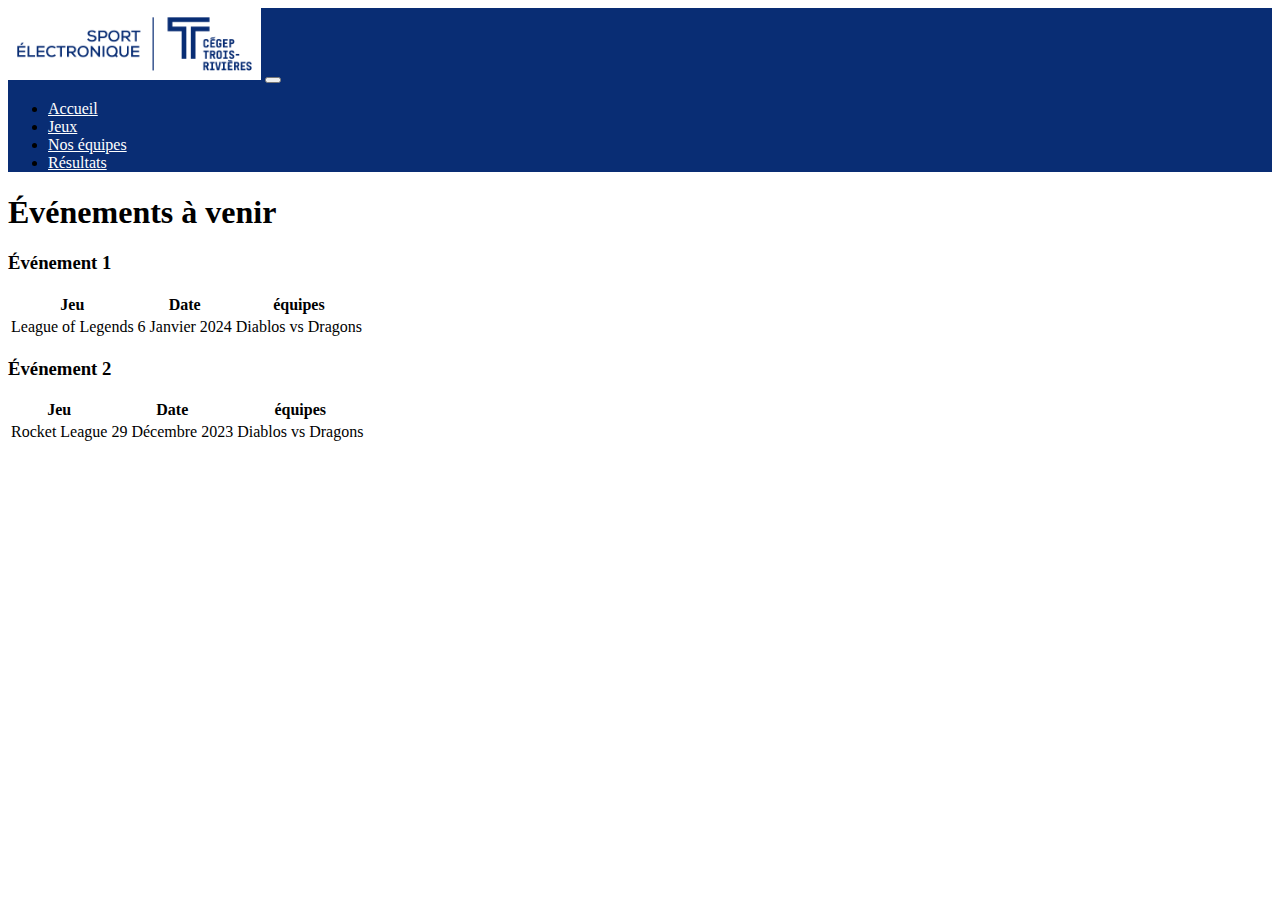
<file: html/events.html>
<!DOCTYPE html>
<html lang="en">
<head>
    <meta charset="UTF-8">
    <meta name="viewport" content="width=device-width, initial-scale=1.0">
    <link rel="stylesheet" href="https://cdn.jsdelivr.net/npm/bootstrap@5.3.2/dist/css/bootstrap.min.css" integrity="sha384-T3c6CoIi6uLrA9TneNEoa7RxnatzjcDSCmG1MXxSR1GAsXEV/Dwwykc2MPK8M2HN" crossorigin="anonymous">
    <link rel="stylesheet" href="https://cdnjs.cloudflare.com/ajax/libs/font-awesome/4.7.0/css/font-awesome.min.css">
    <link rel="stylesheet" href="../css/style.css">
    <link rel="icon" type="image/png" href="../img/icon.png">
        
    <title>ESports</title>

    <script src="https://code.jquery.com/jquery-3.2.1.slim.min.js" integrity="sha384-KJ3o2DKtIkvYIK3UENzmM7KCkRr/rE9/Qpg6aAZGJwFDMVNA/GpGFF93hXpG5KkN" crossorigin="anonymous"></script>
    <script src="https://cdn.jsdelivr.net/npm/@popperjs/core@2.10.2/dist/umd/popper.min.js" integrity="sha384-UO2eT0CpHqdSJQ6hJty5KVphtPhzWj9WO1clHTMGa3JDZwrnQq4sF86dIHNDz0W1" crossorigin="anonymous"></script>
    <script src="https://maxcdn.bootstrapcdn.com/bootstrap/4.0.0/js/bootstrap.min.js" integrity="sha384-JZR6Spejh4U02d8jOt6vLEHfe/JQGiRRSQQxSfFWpi1MquVdAyjUar5+76PVCmYl" crossorigin="anonymous"></script>

    <script src="https://code.jquery.com/jquery-3.3.1.slim.min.js" integrity="sha384-q8i/X+965DzO0rT7abK41JStQIAqVgRVzpbzo5smXKp4YfRvH+8abtTE1Pi6jizo" crossorigin="anonymous"></script>
    <script src="https://cdn.jsdelivr.net/npm/popper.js@1.14.7/dist/umd/popper.min.js" integrity="sha384-UO2eT0CpHqdSJQ6hJty5KVphtPhzWj9WO1clHTMGa3JDZwrnQq4sF86dIHNDz0W1" crossorigin="anonymous"></script>
    <script src="https://cdn.jsdelivr.net/npm/bootstrap@5.3.2/dist/js/bootstrap.bundle.min.js" integrity="sha384-C6RzsynM9kWDrMNeT87bh95OGNyZPhcTNXj1NW7RuBCsyN/o0jlpcV8Qyq46cDfL" crossorigin="anonymous"></script>
</head>

<body>

    <div class="navsettings">
        <nav class="navbar">
            <div class="container-fluid">
                <img src="../img/Signature_SportElectro-LogoCTR_rvb.jpg" alt="Logo" width="20%" height="20%"> 
                
                <!-- le dropdown-->
                <button class="navbar-toggler" type="button" data-toggle="collapse" data-target="#navbarNav" aria-controls="navbarNav" aria-expanded="false">
                    <span class="navbar-toggler-icon"></span>
                </button>

                <div class="collapse navbar-collapse justify-content-end" id="navbarNav">
                    <ul class="navbar-nav">
                        
                        <li class="nav-item">
                            <a class="nav-link" href="page1.html">Accueil</a>
                        </li>
                        <li class="nav-item">
                            <a class="nav-link" href="jeux.html">Jeux</a>
                        </li>
                        <li class="nav-item">
                            <a class="nav-link" href="teams.html">Nos équipes</a>
                        </li>
                        <li class="nav-item">
                            <a class="nav-link" href="results.html">Résultats</a>
                        </li>
                    </ul>
                </div>
            </div>
        </nav>
    </div>

    <div class="container mt-4">
        <div class="text-center">
            <h1>Événements à venir</h1>
        </div>
        <div>
            <div class="row justify-content-center">
                <div class="col-md-6">
                    <h3 class="text-center">Événement 1</h3>
                    <table class="table">
                        <thead>
                            <tr>
                                <th scope="col">Jeu</th>
                                <th scope="col">Date</th>
                                <th scope="col">équipes</th>
                            </tr>
                        </thead>
                        <tbody>
                            <tr>
                                <td>League of Legends</td>
                                <td>6 Janvier 2024</td>
                                <td>Diablos vs Dragons</td>
                            </tr>
                        </tbody>
                    </table>
                </div>
            </div>
            
            <div class="row justify-content-center">
                <div class="col-md-6">
                    <h3 class="text-center">Événement 2</h3>
                    <table class="table">
                        <thead>
                            <tr>
                                <th scope="col">Jeu</th>
                                <th scope="col">Date</th>
                                <th scope="col">équipes</th>
                            </tr>
                        </thead>
                        <tbody>
                            <tr>
                                <td>Rocket League</td>
                                <td>29 Décembre 2023</td>
                                <td>Diablos vs Dragons</td>
                            </tr>
                        </tbody>
                    </table>
                </div>
            </div>
        </div>
    </div>

    

</body>
</file>
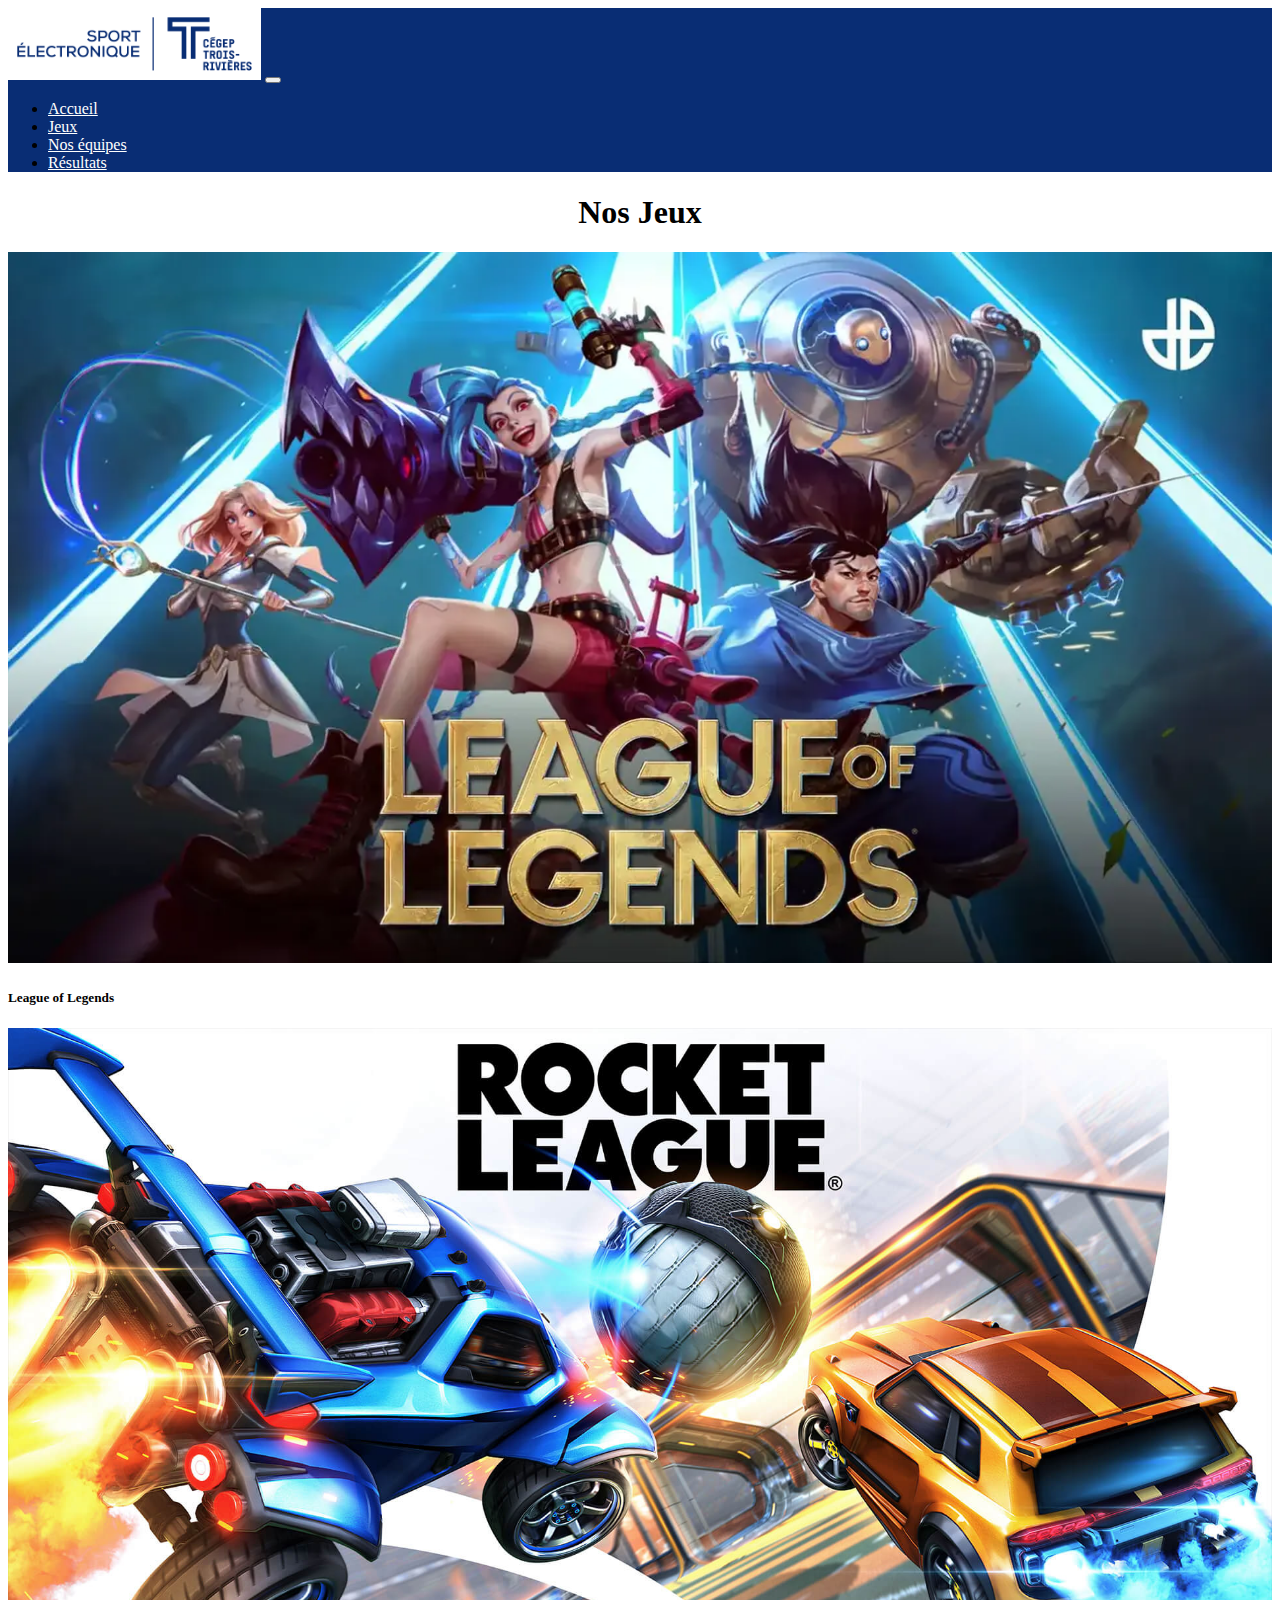
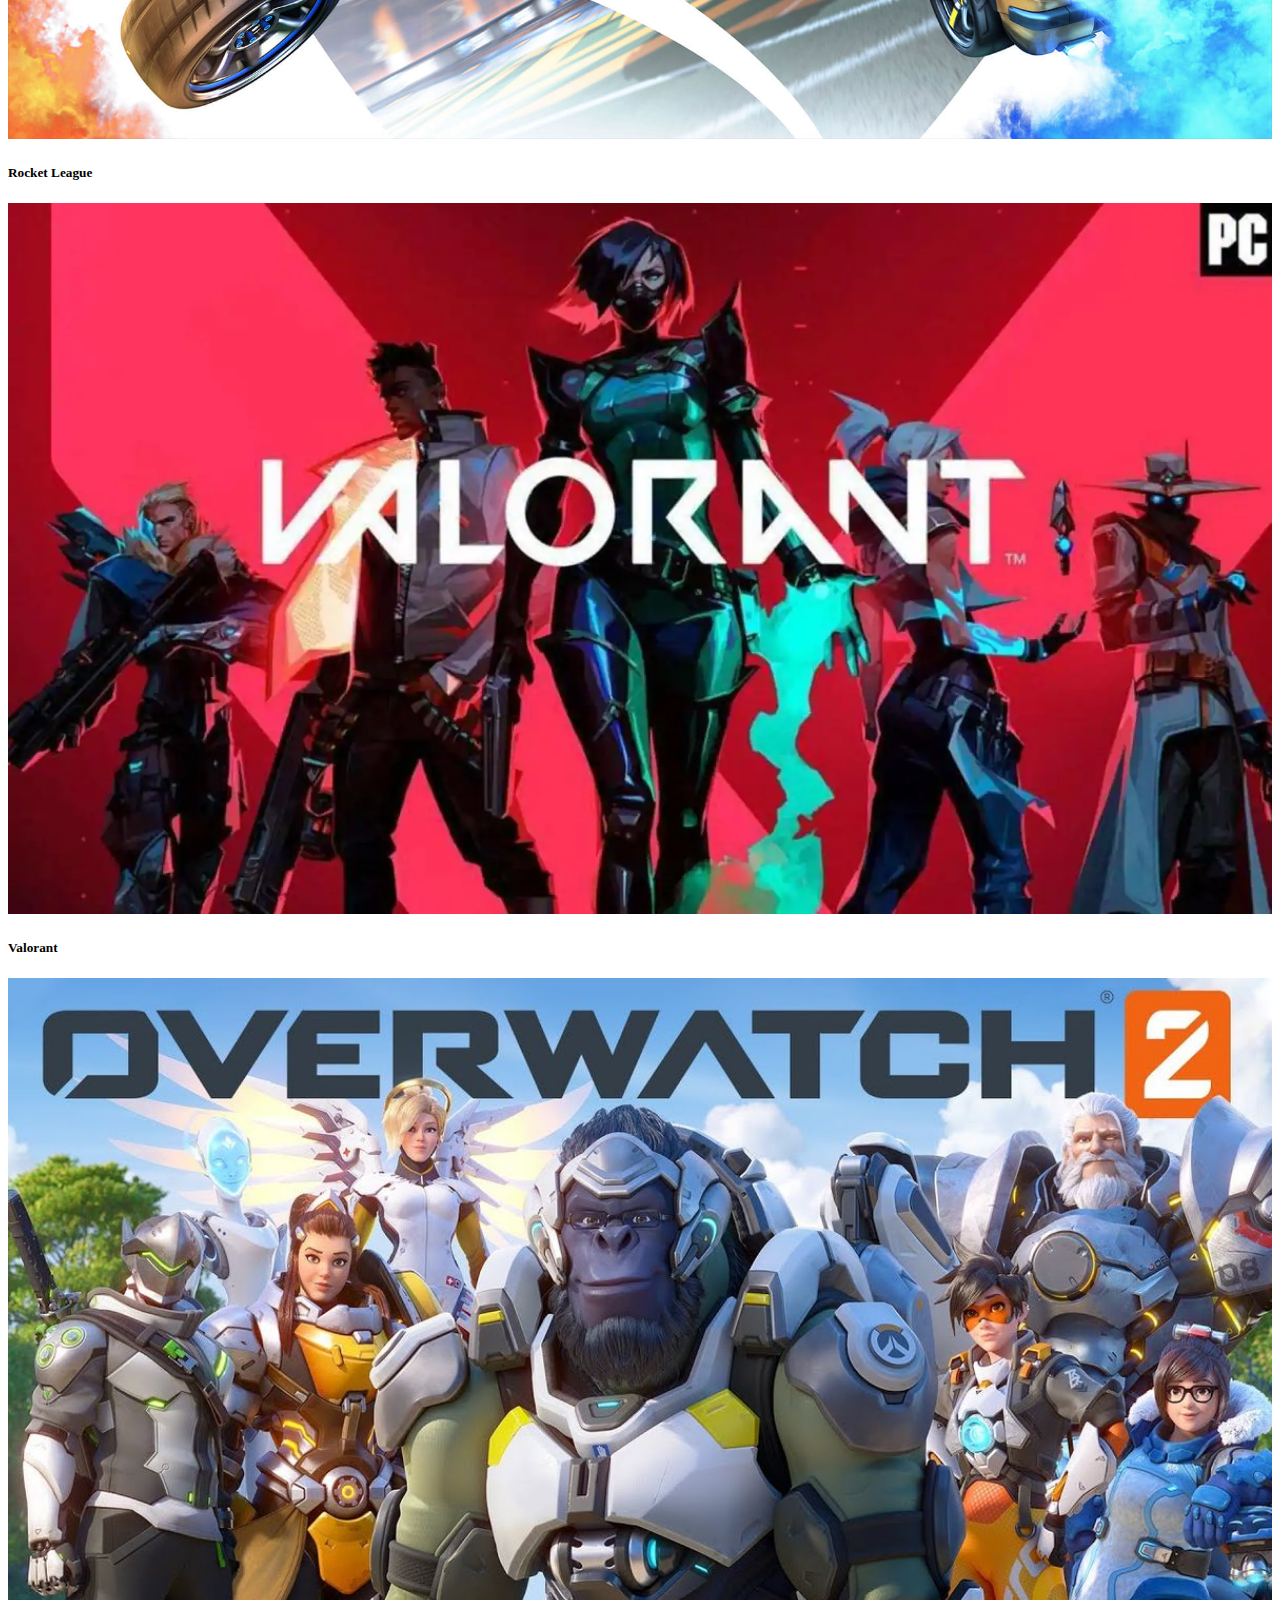
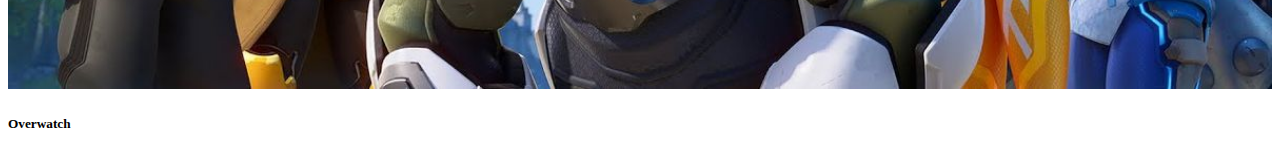
<file: html/jeux.html>
<!DOCTYPE html>
<html lang="en">
<head>
    <meta charset="UTF-8">
    <meta name="viewport" content="width=device-width, initial-scale=1.0">
    <link rel="stylesheet" href="https://cdn.jsdelivr.net/npm/bootstrap@5.3.2/dist/css/bootstrap.min.css" integrity="sha384-T3c6CoIi6uLrA9TneNEoa7RxnatzjcDSCmG1MXxSR1GAsXEV/Dwwykc2MPK8M2HN" crossorigin="anonymous">
    <link rel="stylesheet" href="https://cdnjs.cloudflare.com/ajax/libs/font-awesome/4.7.0/css/font-awesome.min.css">
    <link rel="stylesheet" href="../css/style.css">
    <link rel="icon" type="image/png" href="../img/icon.png">
        
    <title>ESports</title>

    <script src="https://code.jquery.com/jquery-3.2.1.slim.min.js" integrity="sha384-KJ3o2DKtIkvYIK3UENzmM7KCkRr/rE9/Qpg6aAZGJwFDMVNA/GpGFF93hXpG5KkN" crossorigin="anonymous"></script>
    <script src="https://cdn.jsdelivr.net/npm/@popperjs/core@2.10.2/dist/umd/popper.min.js" integrity="sha384-UO2eT0CpHqdSJQ6hJty5KVphtPhzWj9WO1clHTMGa3JDZwrnQq4sF86dIHNDz0W1" crossorigin="anonymous"></script>
    <script src="https://maxcdn.bootstrapcdn.com/bootstrap/4.0.0/js/bootstrap.min.js" integrity="sha384-JZR6Spejh4U02d8jOt6vLEHfe/JQGiRRSQQxSfFWpi1MquVdAyjUar5+76PVCmYl" crossorigin="anonymous"></script>

    <script src="https://code.jquery.com/jquery-3.3.1.slim.min.js" integrity="sha384-q8i/X+965DzO0rT7abK41JStQIAqVgRVzpbzo5smXKp4YfRvH+8abtTE1Pi6jizo" crossorigin="anonymous"></script>
    <script src="https://cdn.jsdelivr.net/npm/popper.js@1.14.7/dist/umd/popper.min.js" integrity="sha384-UO2eT0CpHqdSJQ6hJty5KVphtPhzWj9WO1clHTMGa3JDZwrnQq4sF86dIHNDz0W1" crossorigin="anonymous"></script>
    <script src="https://cdn.jsdelivr.net/npm/bootstrap@5.3.2/dist/js/bootstrap.bundle.min.js" integrity="sha384-C6RzsynM9kWDrMNeT87bh95OGNyZPhcTNXj1NW7RuBCsyN/o0jlpcV8Qyq46cDfL" crossorigin="anonymous"></script>
</head>

<body class="flex-column">
    
    <div class="navsettings">
        <nav class="navbar">
            <div class="container-fluid">
                <img src="../img/Signature_SportElectro-LogoCTR_rvb.jpg" alt="Logo" width="20%" height="20%"> 
                
                <!-- le dropdown-->
                <button class="navbar-toggler" type="button" data-toggle="collapse" data-target="#navbarNav" aria-controls="navbarNav" aria-expanded="false">
                    <span class="navbar-toggler-icon"></span>
                </button>

                <div class="collapse navbar-collapse justify-content-end" id="navbarNav">
                    <ul class="navbar-nav">
                        
                        <li class="nav-item">
                            <a class="nav-link" href="page1.html">Accueil</a>
                        </li>
                        <li class="nav-item">
                            <a class="nav-link" href="jeux.html">Jeux</a>
                        </li>
                        <li class="nav-item">
                            <a class="nav-link" href="teams.html">Nos équipes</a>
                        </li>
                        <li class="nav-item">
                            <a class="nav-link" href="results.html">Résultats</a>
                        </li>
                    </ul>
                </div>
            </div>
        </nav>
    </div>
    <div class="container">
        <div style="text-align: center; color: black;">
            <header>
                <h1>Nos Jeux</h1>
            </header>
        </div>
    </div>
    <div class="container">
        <div class="row">
            <div class="col-md-6">
                <div class="card mb-4">
                    <img src="../img/league.webp" class="card-img-top" style="width: 100%; height: auto;">
                <div class="card-body text-center">
                    <h5 class="card-title">League of Legends</h5>
                </div>
                </div>
            </div>
    
            <div class="col-md-6">
                <div class="card mb-4">
                    <img src="../img/rl.jpg" class="card-img-top" style="width: 100%; height: auto;">
                <div class="card-body text-center">
                    <h5 class="card-title">Rocket League</h5>
                </div>
                </div>
            </div>
        </div>
    
        <div class="row">
            <div class="col-md-6">
                <div class="card mb-4">
                    <img src="../img/val.webp" class="card-img-top" style="width: 100%; height: auto;">
                <div class="card-body text-center">
                    <h5 class="card-title">Valorant</h5>
                </div>
                </div>
            </div>
    
            <div class="col-md-6">
                <div class="card mb-4">
                    <img src="../img/ow.jpg" class="card-img-top" style="width: 100%; height: auto;">
                <div class="card-body text-center">
                    <h5 class="card-title">Overwatch</h5>
                </div>
                </div>
            </div>
        </div>
    </div>
</body>
</html>
</file>
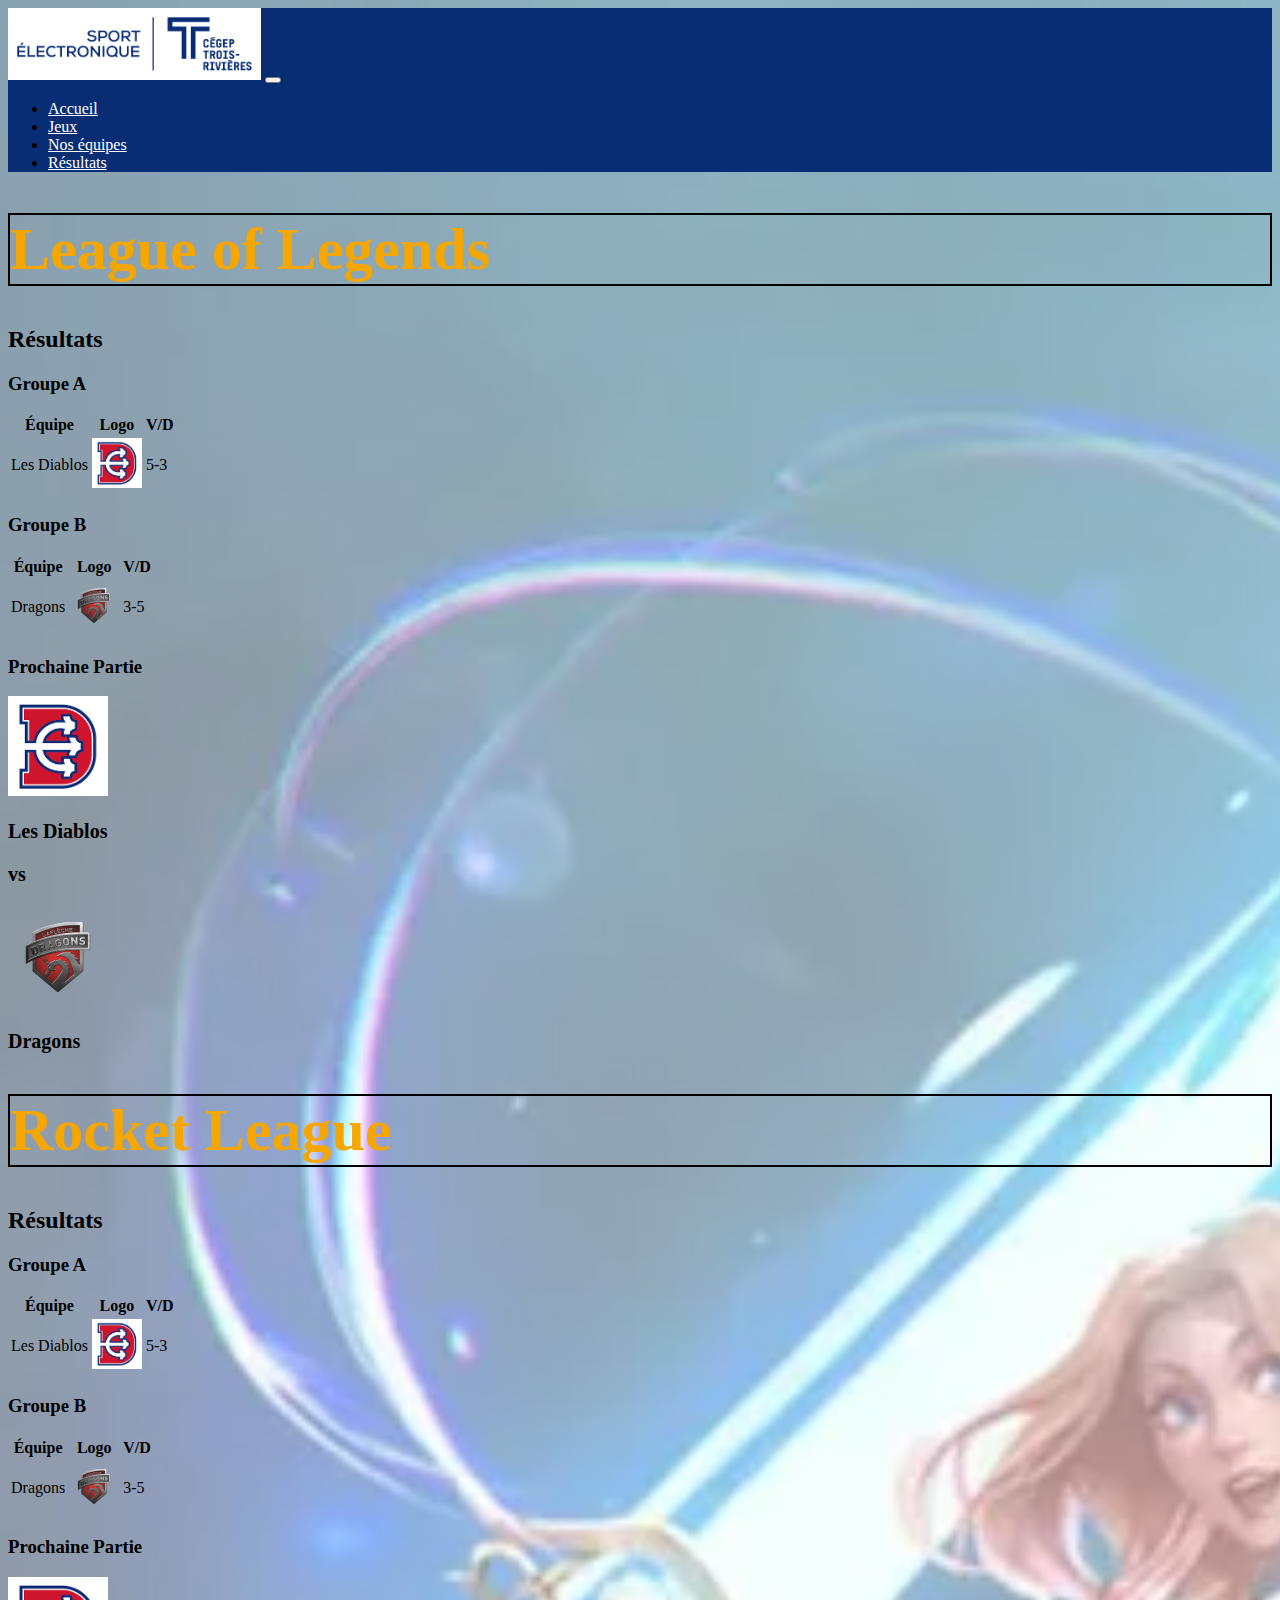
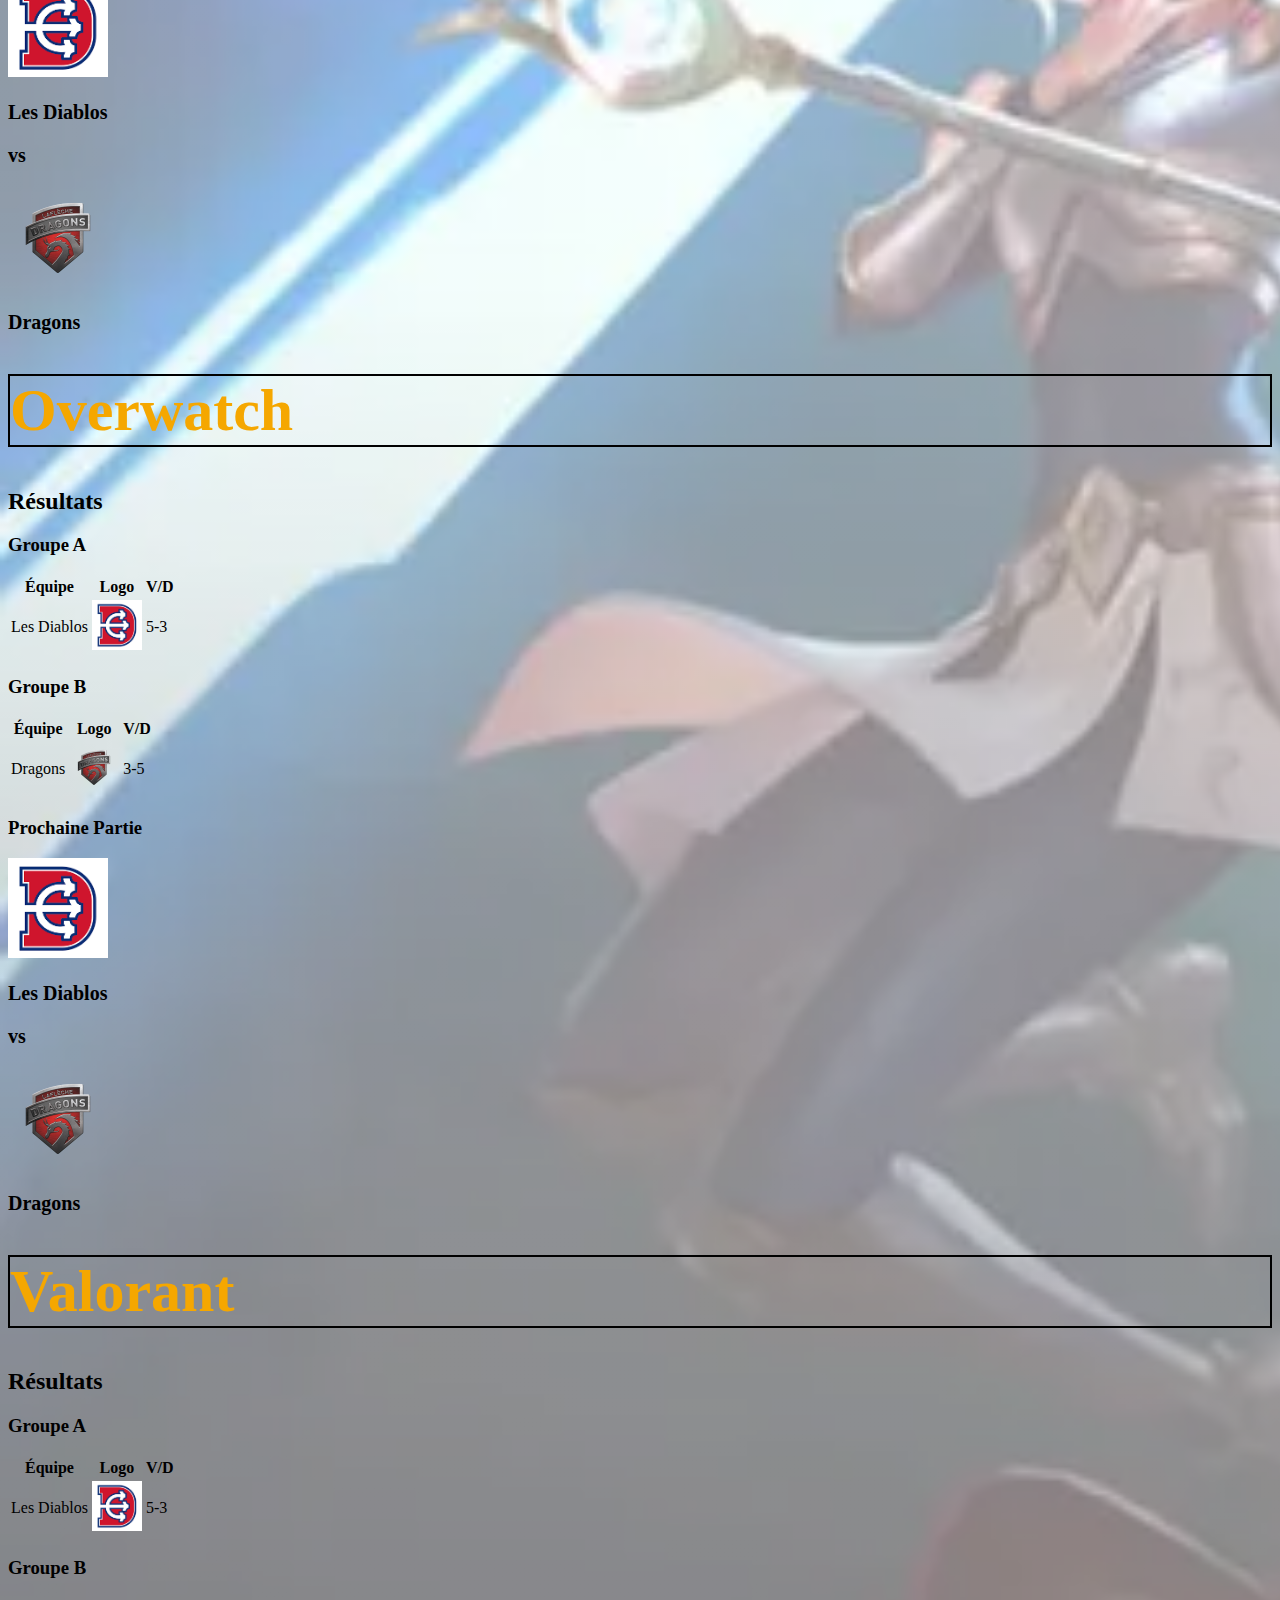
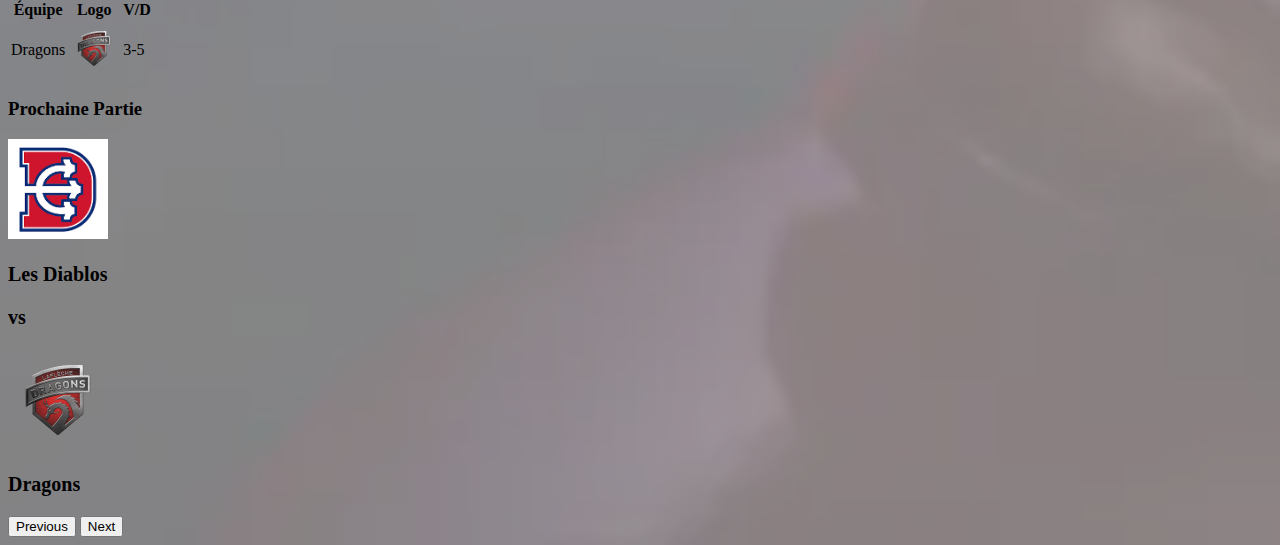
<file: html/results.html>
<!DOCTYPE html>
<html lang="en">
<head>
    <meta charset="UTF-8">
    <meta name="viewport" content="width=device-width, initial-scale=1.0">
    <link rel="stylesheet" href="https://cdn.jsdelivr.net/npm/bootstrap@5.3.2/dist/css/bootstrap.min.css" integrity="sha384-T3c6CoIi6uLrA9TneNEoa7RxnatzjcDSCmG1MXxSR1GAsXEV/Dwwykc2MPK8M2HN" crossorigin="anonymous">
    <link rel="stylesheet" href="https://cdnjs.cloudflare.com/ajax/libs/font-awesome/4.7.0/css/font-awesome.min.css">
    <link rel="stylesheet" href="../css/style.css">
    <link rel="icon" type="image/png" href="../img/icon.png">
        
    <title>ESports</title>

    <script src="https://code.jquery.com/jquery-3.2.1.slim.min.js" integrity="sha384-KJ3o2DKtIkvYIK3UENzmM7KCkRr/rE9/Qpg6aAZGJwFDMVNA/GpGFF93hXpG5KkN" crossorigin="anonymous"></script>
    <script src="https://cdn.jsdelivr.net/npm/@popperjs/core@2.10.2/dist/umd/popper.min.js" integrity="sha384-UO2eT0CpHqdSJQ6hJty5KVphtPhzWj9WO1clHTMGa3JDZwrnQq4sF86dIHNDz0W1" crossorigin="anonymous"></script>
    <script src="https://maxcdn.bootstrapcdn.com/bootstrap/4.0.0/js/bootstrap.min.js" integrity="sha384-JZR6Spejh4U02d8jOt6vLEHfe/JQGiRRSQQxSfFWpi1MquVdAyjUar5+76PVCmYl" crossorigin="anonymous"></script>

    <script src="https://code.jquery.com/jquery-3.3.1.slim.min.js" integrity="sha384-q8i/X+965DzO0rT7abK41JStQIAqVgRVzpbzo5smXKp4YfRvH+8abtTE1Pi6jizo" crossorigin="anonymous"></script>
    <script src="https://cdn.jsdelivr.net/npm/popper.js@1.14.7/dist/umd/popper.min.js" integrity="sha384-UO2eT0CpHqdSJQ6hJty5KVphtPhzWj9WO1clHTMGa3JDZwrnQq4sF86dIHNDz0W1" crossorigin="anonymous"></script>
    <script src="https://cdn.jsdelivr.net/npm/bootstrap@5.3.2/dist/js/bootstrap.bundle.min.js" integrity="sha384-C6RzsynM9kWDrMNeT87bh95OGNyZPhcTNXj1NW7RuBCsyN/o0jlpcV8Qyq46cDfL" crossorigin="anonymous"></script>
    
</head>
<body class="bodyresults">
    <div class="navsettings">
        <nav class="navbar">
            <div class="container-fluid">
                <img src="../img/Signature_SportElectro-LogoCTR_rvb.jpg" alt="Logo" width="20%" height="20%"> 
                
                <!-- le dropdown-->
                <button class="navbar-toggler" type="button" data-toggle="collapse" data-target="#navbarNav" aria-controls="navbarNav" aria-expanded="false">
                    <span class="navbar-toggler-icon"></span>
                </button>

                <div class="collapse navbar-collapse justify-content-end" id="navbarNav">
                    <ul class="navbar-nav">
                        
                        <li class="nav-item">
                            <a class="nav-link" href="page1.html">Accueil</a>
                        </li>
                        <li class="nav-item">
                            <a class="nav-link" href="jeux.html">Jeux</a>
                        </li>
                        <li class="nav-item">
                            <a class="nav-link" href="teams.html">Nos équipes</a>
                        </li>
                        <li class="nav-item">
                            <a class="nav-link" href="results.html">Résultats</a>
                        </li>
                    </ul>
                </div>
            </div>
        </nav>
    </div>

    <!-- Carousel -->
    <div id="myCarousel" class="carousel slide" data-bs-ride="carousel" data-bs-interval="6000">
        <div class="carousel-inner">

            <div class="carousel-item active">
                <!-- contenue premiere slide -->
                <div class="container mt-4">
                    <div class="container mt-4">
                        <div class="text-center">
                            <h1 class="gametitle">League of Legends</h1>
                        </div>
                        <h2 class="text-center">Résultats</h2>
                    
                        <div class="row">
                            <div class="col-md-6">
                                <h3 class="text-center">Groupe A</h3>
                                <table class="table">
                                    <thead>
                                        <tr>
                                            <th scope="col">Équipe</th>
                                            <th scope="col">Logo</th>
                                            <th scope="col">V/D</th>
                                        </tr>
                                    </thead>
                                    <tbody>
                                        
                                        <tr>
                                            <td>Les Diablos</td>
                                            <td><img src="../img/team1.png" alt="Logo de l'équipe 1" class="img-fluid" style="max-width: 50px; max-height: 50px;"></td>
                                            <td>5-3</td>
                                        </tr>
                                        
                                    </tbody>
                                </table>
                            </div>
                    
                            <div class="col-md-6">
                                <h3 class="text-center">Groupe B</h3>
                                <table class="table">
                                    <thead>
                                        <tr>
                                            <th scope="col">Équipe</th>
                                            <th scope="col">Logo</th>
                                            <th scope="col">V/D</th>
                                        </tr>
                                    </thead>
                                    <tbody>
                                        
                                        <tr>
                                            <td>Dragons</td>
                                            <td><img src="../img/team2.jpg" alt="Logo de l'équipe 2" class="img-fluid" style="max-width: 50px; max-height: 50px;"></td>
                                            <td>3-5</td>
                                        </tr>
                                        
                                    </tbody>
                                </table>
                            </div>
                        </div>
                    
                        <h3 class="text-center mt-4">Prochaine Partie</h3>
                        <div class="row align-items-center">
                            <div class="col-5 text-center">
                                <img src="../img/team1.png" alt="Logo de l'équipe 1" class="img-fluid" style="max-width: 100px; max-height: 100px;">
                                <p class="my-2">Les Diablos</p>
                            </div>
                            <div class="col-2 text-center">
                                <p class="my-2">vs</p>
                            </div>
                            <div class="col-5 text-center">
                                <img src="../img/team2.jpg" alt="Logo de l'équipe 2" class="img-fluid" style="max-width: 100px; max-height: 100px;">
                                <p class="my-2">Dragons</p>
                            </div>
                        </div>
                    </div>
                </div>
            </div>

            <div class="carousel-item">
                <!-- contenue slide 2 -->
                <div class="container mt-4">
                    <div class="container mt-4">
                        <div class="text-center">
                            <h1 class="gametitle">Rocket League</h1>
                        </div>
                        <h2 class="text-center">Résultats</h2>
                    
                        <div class="row">
                            <div class="col-md-6">
                                <h3 class="text-center">Groupe A</h3>
                                <table class="table">
                                    <thead>
                                        <tr>
                                            <th scope="col">Équipe</th>
                                            <th scope="col">Logo</th>
                                            <th scope="col">V/D</th>
                                        </tr>
                                    </thead>
                                    <tbody>

                                        <tr>
                                            <td>Les Diablos</td>
                                            <td><img src="../img/team1.png" alt="Logo de l'équipe 1" class="img-fluid" style="max-width: 50px; max-height: 50px;"></td>
                                            <td>5-3</td>
                                        </tr>
                                        
                                    </tbody>
                                </table>
                            </div>
                    
                            <div class="col-md-6">
                                <h3 class="text-center">Groupe B</h3>
                                <table class="table">
                                    <thead>
                                        <tr>
                                            <th scope="col">Équipe</th>
                                            <th scope="col">Logo</th>
                                            <th scope="col">V/D</th>
                                        </tr>
                                    </thead>
                                    <tbody>
                                        
                                        <tr>
                                            <td>Dragons</td>
                                            <td><img src="../img/team2.jpg" alt="Logo de l'équipe 2" class="img-fluid" style="max-width: 50px; max-height: 50px;"></td>
                                            <td>3-5</td>
                                        </tr>
                                        
                                    </tbody>
                                </table>
                            </div>
                        </div>
                    
                        <h3 class="text-center mt-4">Prochaine Partie</h3>
                        <div class="row align-items-center">
                            <div class="col-5 text-center">
                                <img src="../img/team1.png" alt="Logo de l'équipe 1" class="img-fluid" style="max-width: 100px; max-height: 100px;">
                                <p class="my-2">Les Diablos</p>
                            </div>
                            <div class="col-2 text-center">
                                <p class="my-2">vs</p>
                            </div>
                            <div class="col-5 text-center">
                                <img src="../img/team2.jpg" alt="Logo de l'équipe 2" class="img-fluid" style="max-width: 100px; max-height: 100px;">
                                <p class="my-2">Dragons</p>
                            </div>
                        </div>
                    </div>
                </div>
            </div>

            

            <div class="carousel-item">
                <!-- contenue slide 3 -->
                <div class="container mt-4">
                    <div class="container mt-4">
                        <div class="text-center">
                            <h1 class="gametitle">Overwatch</h1>
                        </div>
                        <h2 class="text-center">Résultats</h2>
                    
                        <div class="row">
                            <div class="col-md-6">
                                <h3 class="text-center">Groupe A</h3>
                                <table class="table">
                                    <thead>
                                        <tr>
                                            <th scope="col">Équipe</th>
                                            <th scope="col">Logo</th>
                                            <th scope="col">V/D</th>
                                        </tr>
                                    </thead>
                                    <tbody>

                                        <tr>
                                            <td>Les Diablos</td>
                                            <td><img src="../img/team1.png" alt="Logo de l'équipe 1" class="img-fluid" style="max-width: 50px; max-height: 50px;"></td>
                                            <td>5-3</td>
                                        </tr>
                                        
                                    </tbody>
                                </table>
                            </div>
                    
                            <div class="col-md-6">
                                <h3 class="text-center">Groupe B</h3>
                                <table class="table">
                                    <thead>
                                        <tr>
                                            <th scope="col">Équipe</th>
                                            <th scope="col">Logo</th>
                                            <th scope="col">V/D</th>
                                        </tr>
                                    </thead>
                                    <tbody>
                                        
                                        <tr>
                                            <td>Dragons</td>
                                            <td><img src="../img/team2.jpg" alt="Logo de l'équipe 2" class="img-fluid" style="max-width: 50px; max-height: 50px;"></td>
                                            <td>3-5</td>
                                        </tr>
                                        
                                    </tbody>
                                </table>
                            </div>
                        </div>
                    
                        <h3 class="text-center mt-4">Prochaine Partie</h3>
                        <div class="row align-items-center">
                            <div class="col-5 text-center">
                                <img src="../img/team1.png" alt="Logo de l'équipe 1" class="img-fluid" style="max-width: 100px; max-height: 100px;">
                                <p class="my-2">Les Diablos</p>
                            </div>
                            <div class="col-2 text-center">
                                <p class="my-2">vs</p>
                            </div>
                            <div class="col-5 text-center">
                                <img src="../img/team2.jpg" alt="Logo de l'équipe 2" class="img-fluid" style="max-width: 100px; max-height: 100px;">
                                <p class="my-2">Dragons</p>
                            </div>
                        </div>
                    </div>
                </div>
            </div>


            <div class="carousel-item">
                <!-- contenue slide 4 -->
                <div class="container mt-4">
                    <div class="container mt-4">
                        <div class="text-center">
                            <h1 class="gametitle">Valorant</h1>
                        </div>
                        <h2 class="text-center">Résultats</h2>
                    
                        <div class="row">
                            <div class="col-md-6">
                                <h3 class="text-center">Groupe A</h3>
                                <table class="table">
                                    <thead>
                                        <tr>
                                            <th scope="col">Équipe</th>
                                            <th scope="col">Logo</th>
                                            <th scope="col">V/D</th>
                                        </tr>
                                    </thead>
                                    <tbody>

                                        <tr>
                                            <td>Les Diablos</td>
                                            <td><img src="../img/team1.png" alt="Logo de l'équipe 1" class="img-fluid" style="max-width: 50px; max-height: 50px;"></td>
                                            <td>5-3</td>
                                        </tr>
                                        
                                    </tbody>
                                </table>
                            </div>
                    
                            <div class="col-md-6">
                                <h3 class="text-center">Groupe B</h3>
                                <table class="table">
                                    <thead>
                                        <tr>
                                            <th scope="col">Équipe</th>
                                            <th scope="col">Logo</th>
                                            <th scope="col">V/D</th>
                                        </tr>
                                    </thead>
                                    <tbody>
                                        
                                        <tr>
                                            <td>Dragons</td>
                                            <td><img src="../img/team2.jpg" alt="Logo de l'équipe 2" class="img-fluid" style="max-width: 50px; max-height: 50px;"></td>
                                            <td>3-5</td>
                                        </tr>
                                        
                                    </tbody>
                                </table>
                            </div>
                        </div>
                    
                        <h3 class="text-center mt-4">Prochaine Partie</h3>
                        <div class="row align-items-center">
                            <div class="col-5 text-center">
                                <img src="../img/team1.png" alt="Logo de l'équipe 1" class="img-fluid" style="max-width: 100px; max-height: 100px;">
                                <p class="my-2">Les Diablos</p>
                            </div>
                            <div class="col-2 text-center">
                                <p class="my-2">vs</p>
                            </div>
                            <div class="col-5 text-center">
                                <img src="../img/team2.jpg" alt="Logo de l'équipe 2" class="img-fluid" style="max-width: 100px; max-height: 100px;">
                                <p class="my-2">Dragons</p>
                            </div>
                        </div>
                    </div>
                </div>
            </div>


        </div>

        
        <button class="carousel-control-prev" type="button" data-bs-target="#myCarousel" data-bs-slide="prev">
            <span class="carousel-control-prev-icon" aria-hidden="true"></span>
            <span class="visually-hidden">Previous</span>
        </button>
        <button class="carousel-control-next" type="button" data-bs-target="#myCarousel" data-bs-slide="next">
            <span class="carousel-control-next-icon" aria-hidden="true"></span>
            <span class="visually-hidden">Next</span>
        </button>
    </div>


            


</body>
</html>
</file>
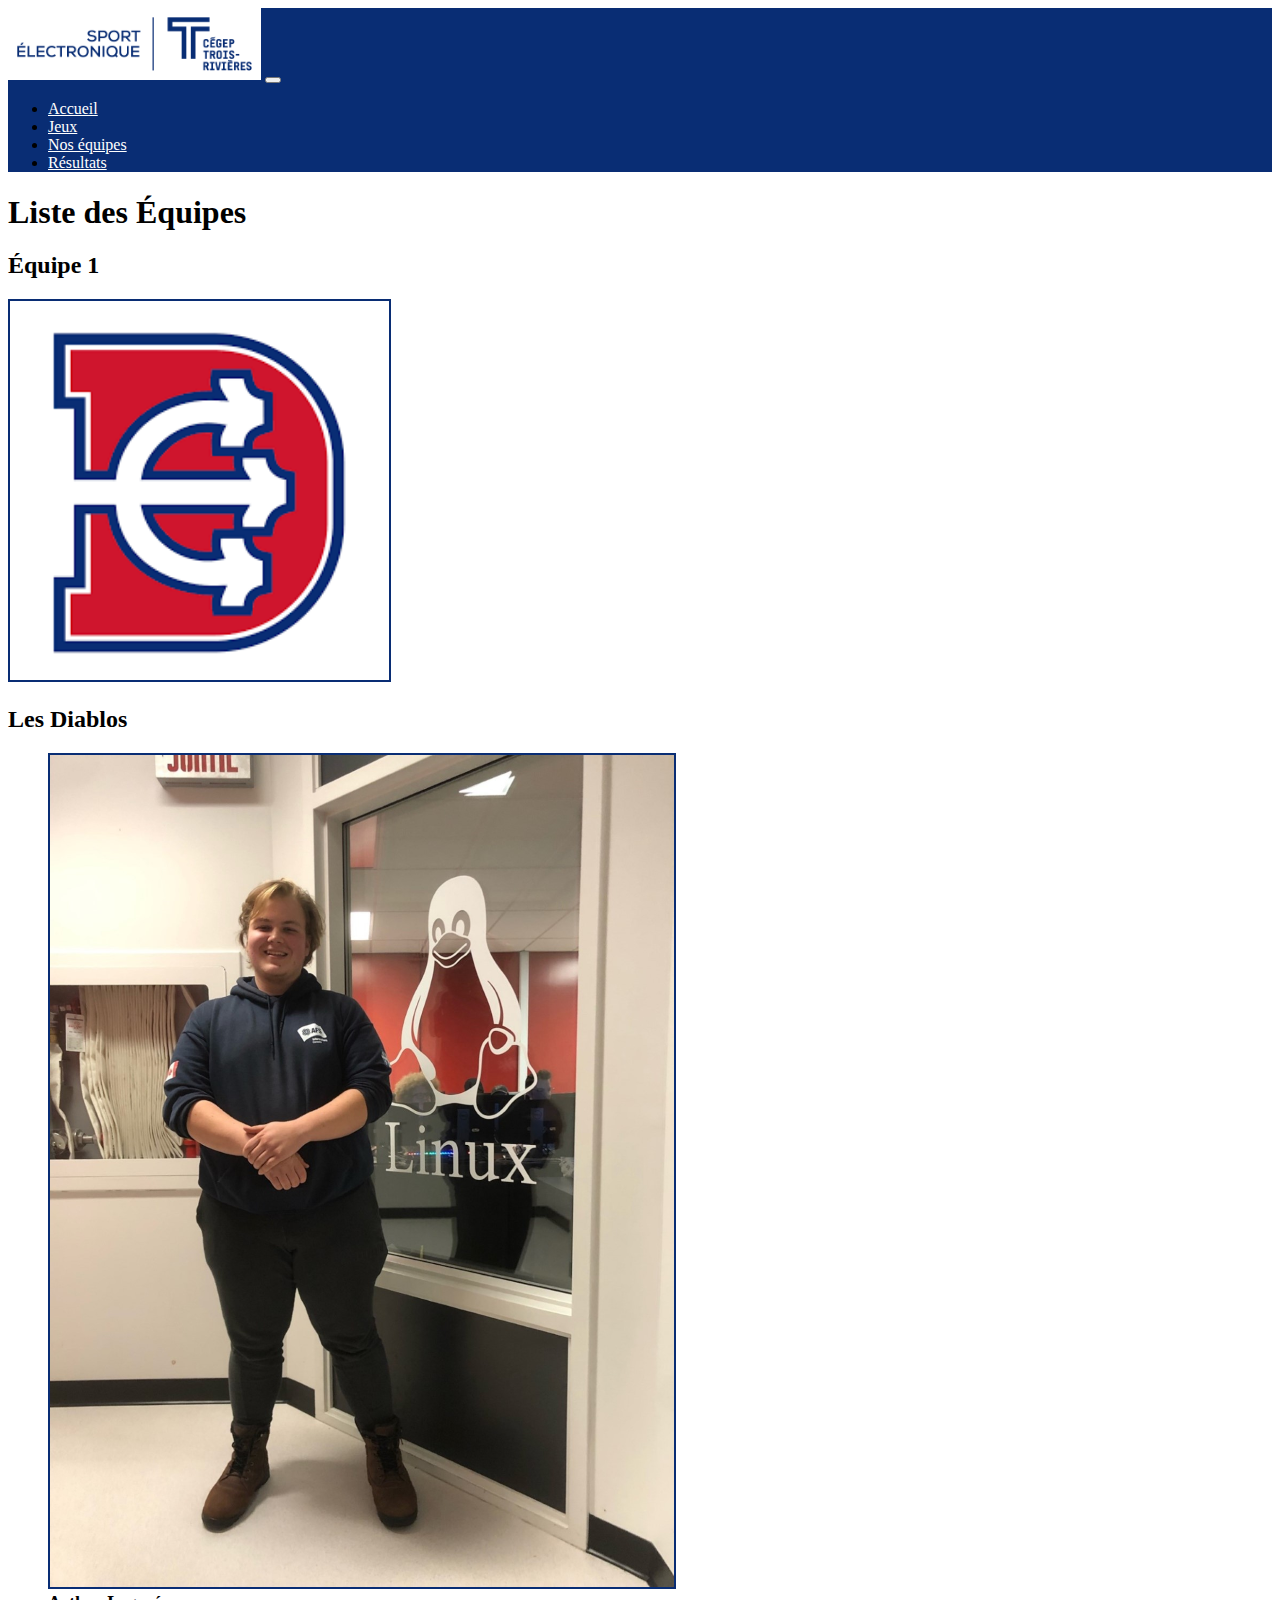
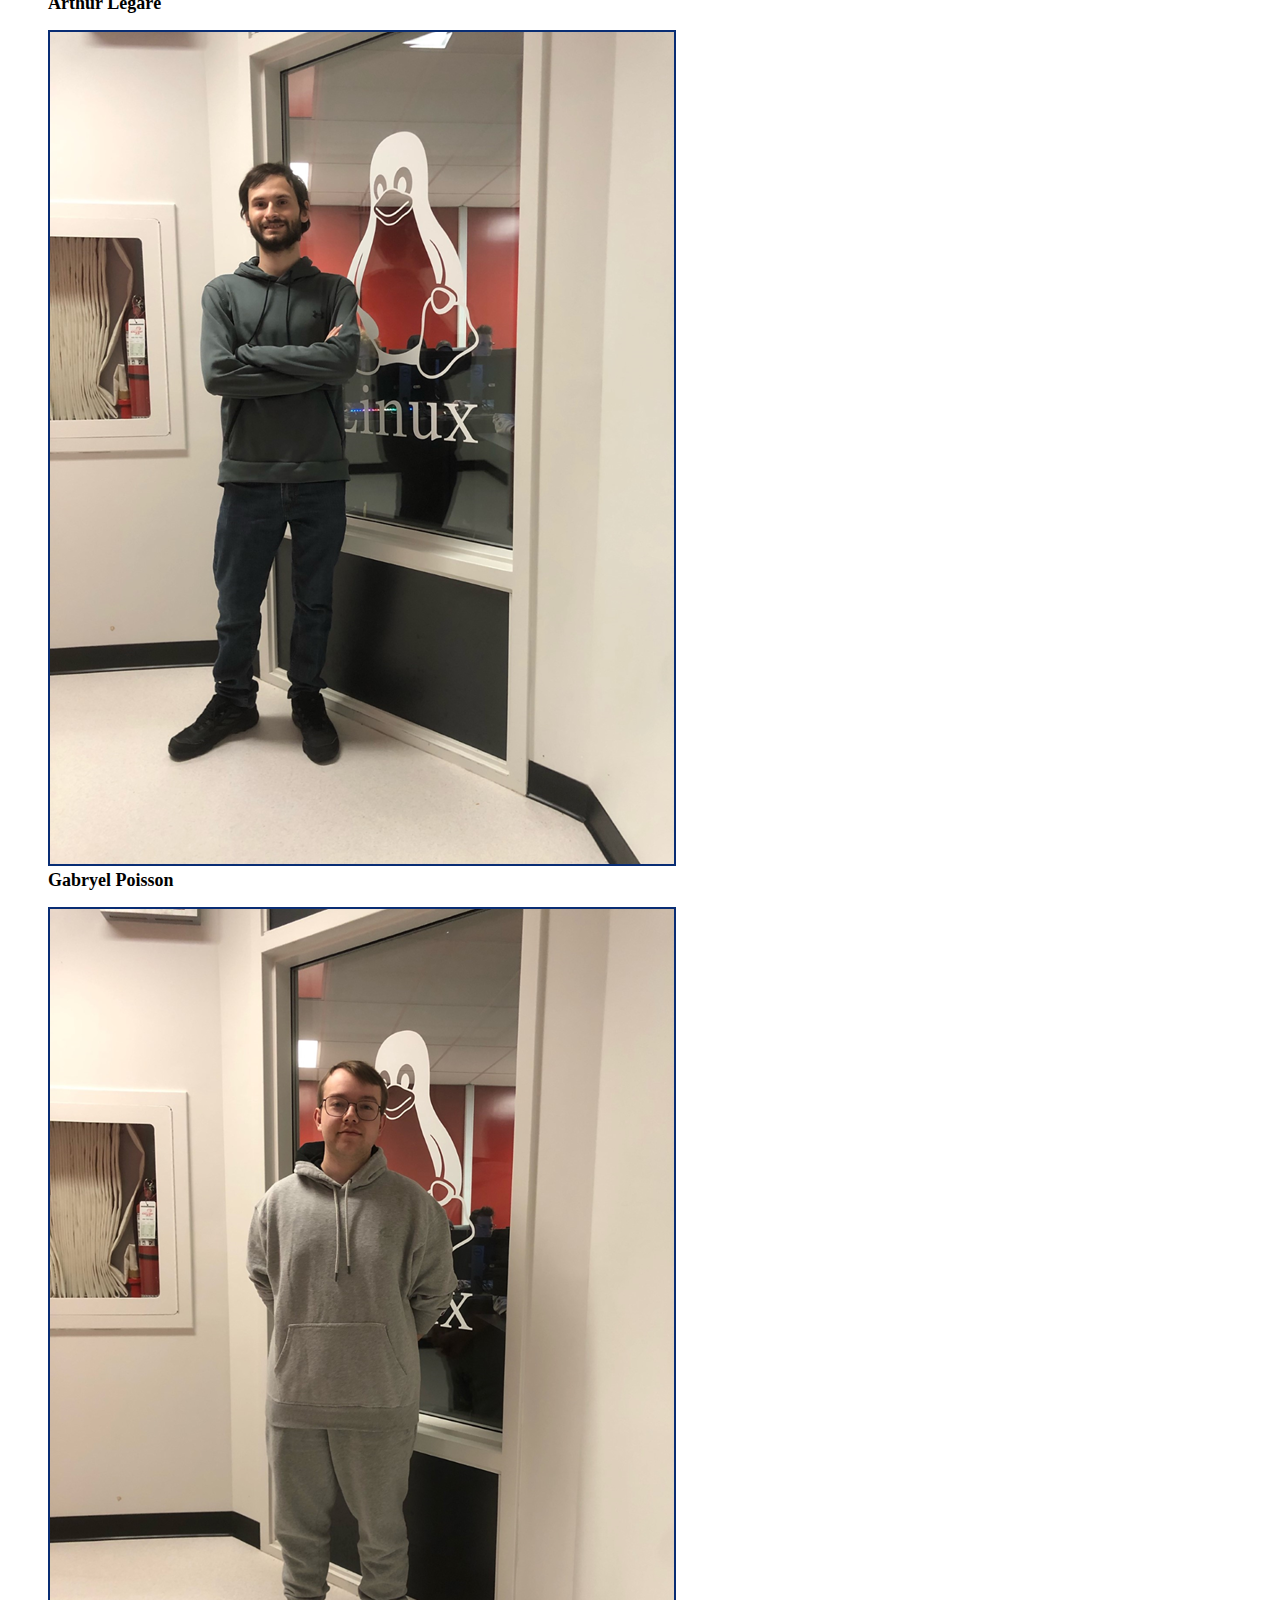
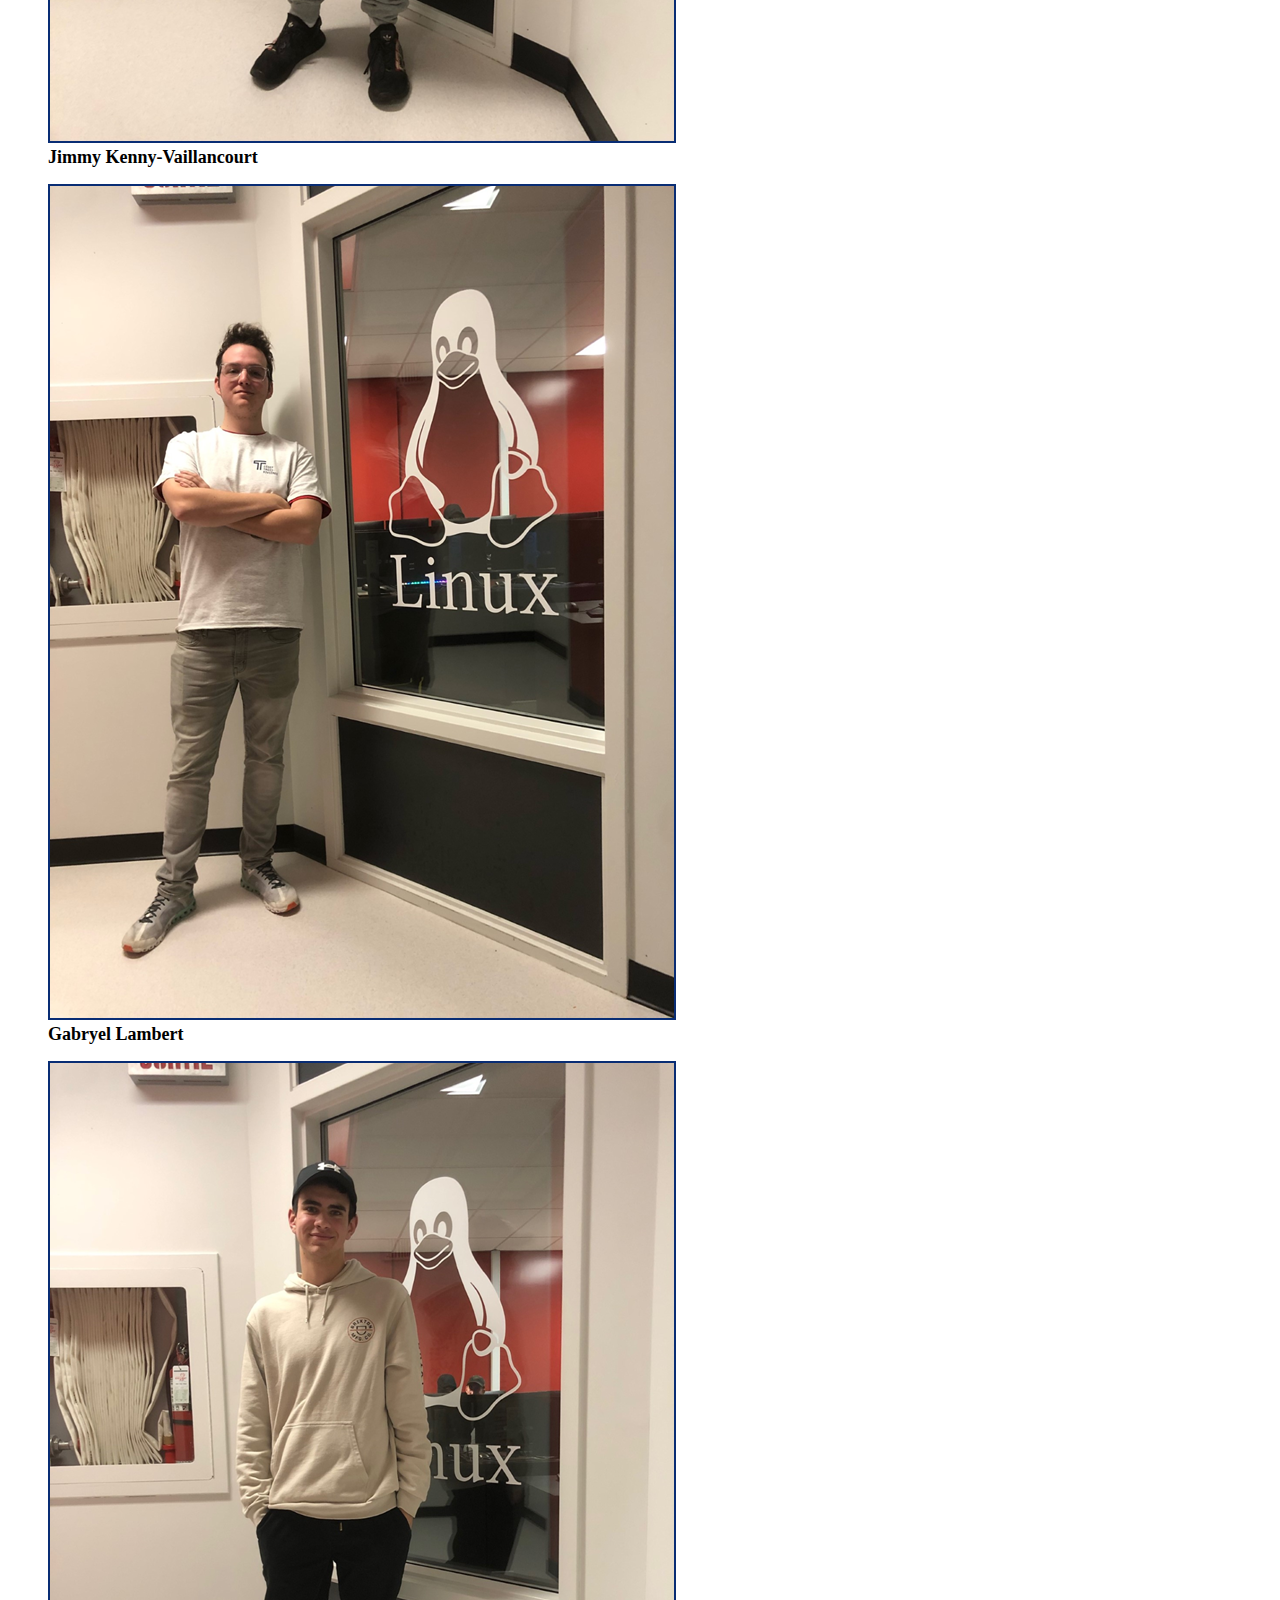
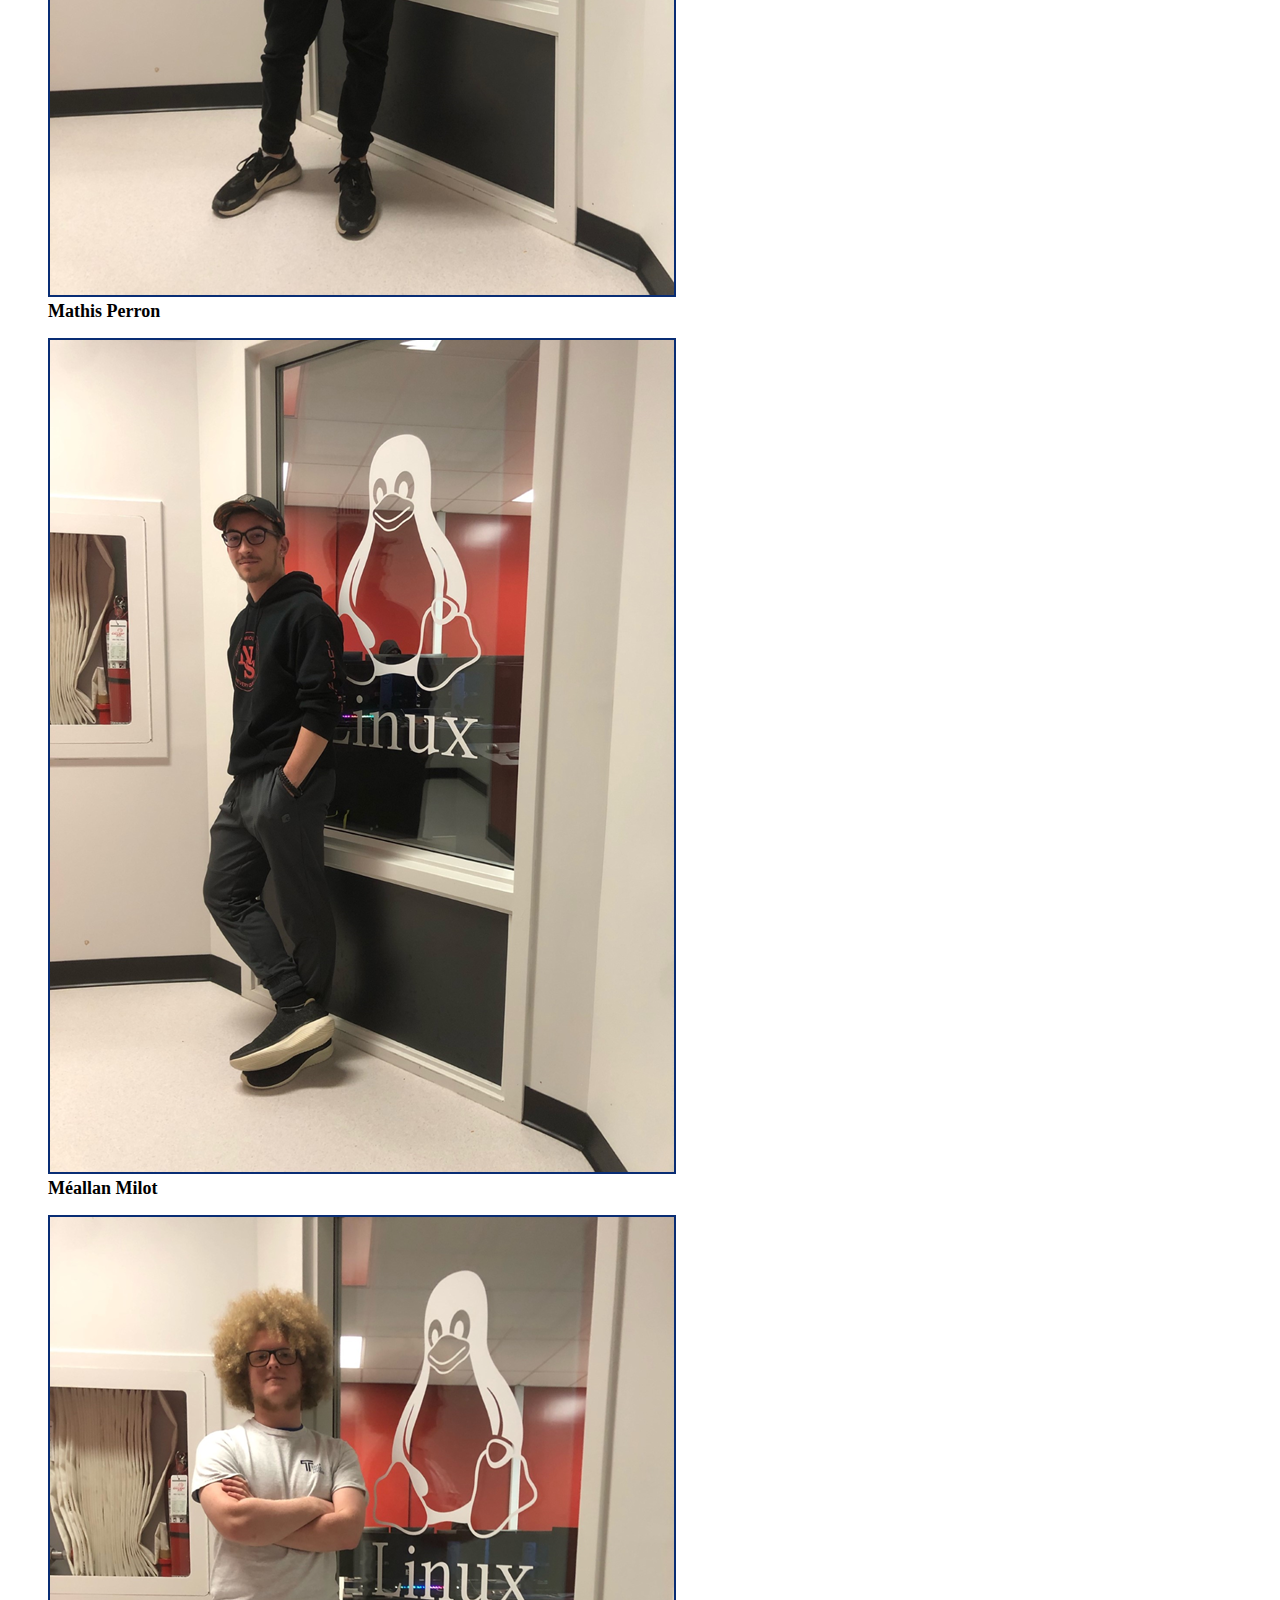
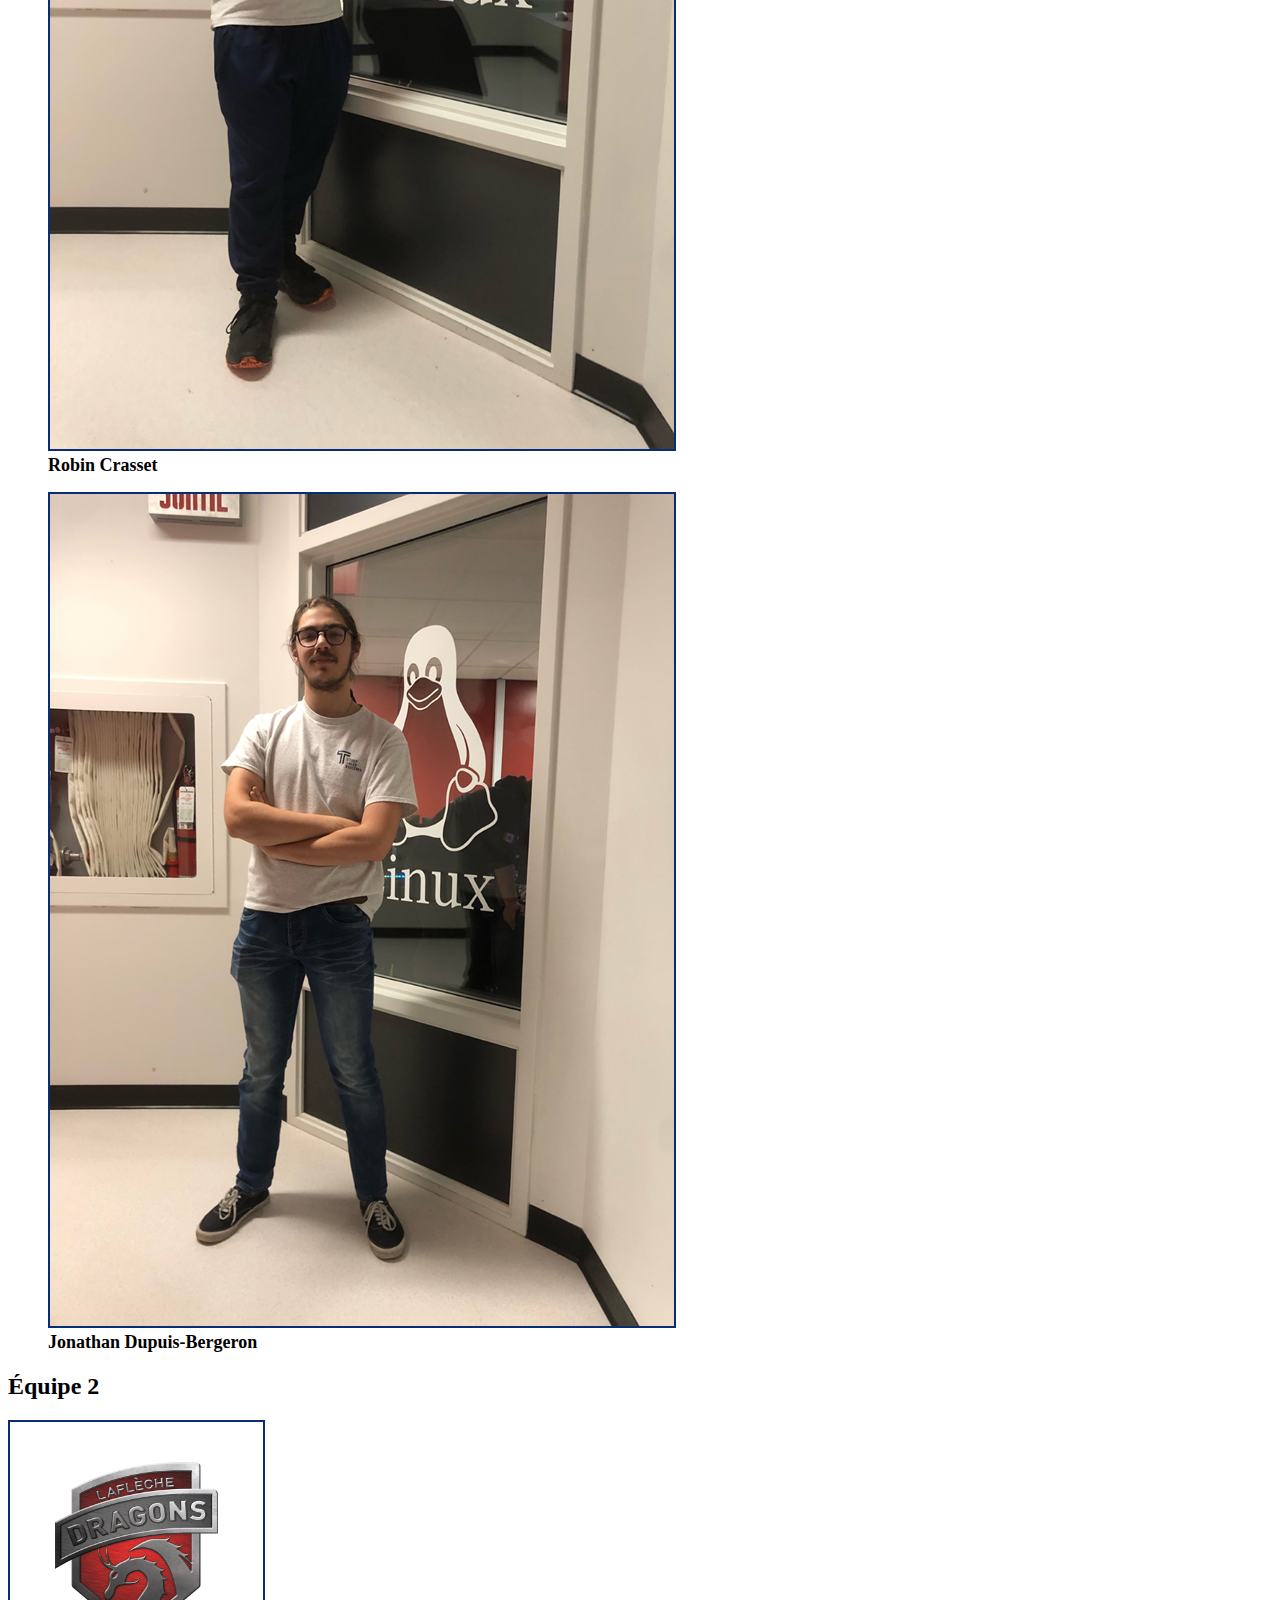
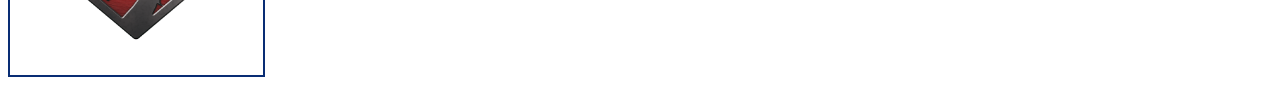
<file: html/teams.html>
<!DOCTYPE html>
<html lang="en">
<head>
    <meta charset="UTF-8">
    <meta name="viewport" content="width=device-width, initial-scale=1.0">
    <link rel="stylesheet" href="https://cdn.jsdelivr.net/npm/bootstrap@5.3.2/dist/css/bootstrap.min.css" integrity="sha384-T3c6CoIi6uLrA9TneNEoa7RxnatzjcDSCmG1MXxSR1GAsXEV/Dwwykc2MPK8M2HN" crossorigin="anonymous">
    <link rel="stylesheet" href="https://cdnjs.cloudflare.com/ajax/libs/font-awesome/4.7.0/css/font-awesome.min.css">
    <link rel="stylesheet" href="../css/style.css">
    <link rel="icon" type="image/png" href="../img/icon.png">
        
    <title>ESports</title>

    <script src="https://code.jquery.com/jquery-3.2.1.slim.min.js" integrity="sha384-KJ3o2DKtIkvYIK3UENzmM7KCkRr/rE9/Qpg6aAZGJwFDMVNA/GpGFF93hXpG5KkN" crossorigin="anonymous"></script>
    <script src="https://cdn.jsdelivr.net/npm/@popperjs/core@2.10.2/dist/umd/popper.min.js" integrity="sha384-UO2eT0CpHqdSJQ6hJty5KVphtPhzWj9WO1clHTMGa3JDZwrnQq4sF86dIHNDz0W1" crossorigin="anonymous"></script>
    <script src="https://maxcdn.bootstrapcdn.com/bootstrap/4.0.0/js/bootstrap.min.js" integrity="sha384-JZR6Spejh4U02d8jOt6vLEHfe/JQGiRRSQQxSfFWpi1MquVdAyjUar5+76PVCmYl" crossorigin="anonymous"></script>

    <script src="https://code.jquery.com/jquery-3.3.1.slim.min.js" integrity="sha384-q8i/X+965DzO0rT7abK41JStQIAqVgRVzpbzo5smXKp4YfRvH+8abtTE1Pi6jizo" crossorigin="anonymous"></script>
    <script src="https://cdn.jsdelivr.net/npm/popper.js@1.14.7/dist/umd/popper.min.js" integrity="sha384-UO2eT0CpHqdSJQ6hJty5KVphtPhzWj9WO1clHTMGa3JDZwrnQq4sF86dIHNDz0W1" crossorigin="anonymous"></script>
    <script src="https://cdn.jsdelivr.net/npm/bootstrap@5.3.2/dist/js/bootstrap.bundle.min.js" integrity="sha384-C6RzsynM9kWDrMNeT87bh95OGNyZPhcTNXj1NW7RuBCsyN/o0jlpcV8Qyq46cDfL" crossorigin="anonymous"></script>
</head>

<body>
    <div class="navsettings">
        <nav class="navbar">
            <div class="container-fluid">
                <img src="../img/Signature_SportElectro-LogoCTR_rvb.jpg" alt="Logo" width="20%" height="20%"> 
                
                <!-- le dropdown-->
                <button class="navbar-toggler" type="button" data-toggle="collapse" data-target="#navbarNav" aria-controls="navbarNav" aria-expanded="false">
                    <span class="navbar-toggler-icon"></span>
                </button>

                <div class="collapse navbar-collapse justify-content-end" id="navbarNav">
                    <ul class="navbar-nav">
                        
                        <li class="nav-item">
                            <a class="nav-link" href="page1.html">Accueil</a>
                        </li>
                        <li class="nav-item">
                            <a class="nav-link" href="jeux.html">Jeux</a>
                        </li>
                        <li class="nav-item">
                            <a class="nav-link" href="teams.html">Nos équipes</a>
                        </li>
                        <li class="nav-item">
                            <a class="nav-link" href="results.html">Résultats</a>
                        </li>
                    </ul>
                </div>
            </div>
        </nav>
    </div>
    <header>
        <h1>Liste des Équipes</h1>
    </header>

    <section class="equipe">
        <div class="container">
            <div class="row align-items-center">
                <div class="col-md-6 mx-auto text-center mb-3">
                    <h2>Équipe 1</h2>
                    <img src="../img/team1.png" width="30%" height="auto" alt="Team Logo" class="border-blue">
                    <h2>Les Diablos</h2>
                </div>
            </div>
        </div>
        <div class="row">
            <div class="col-md-3">
                <article class="membre">
                    <figure>
                        <img src="../img/player1.png" alt="Arthur Legaré" class="border-blue">
                        <figcaption>Arthur Legaré</figcaption>
                    </figure>
                </article>
            </div>
    
            <div class="col-md-3">
                <article class="membre">
                    <figure>
                        <img src="../img/player4.png" alt="Gabryel Poisson" class="border-blue">
                        <figcaption>Gabryel Poisson</figcaption>
                    </figure>
                </article>
            </div>
    
            <div class="col-md-3">
                <article class="membre">
                    <figure>
                        <img src="../img/player3.png" alt="Jimmy Kenny-Vaillancourt" class="border-blue">
                        <figcaption>Jimmy Kenny-Vaillancourt</figcaption>
                    </figure>
                </article>
            </div>
    
            <div class="col-md-3">
                <article class="membre">
                    <figure>
                        <img src="../img/player2.png" alt="Gabryel Lambert" class="border-blue">
                        <figcaption>Gabryel Lambert</figcaption>
                    </figure>
                </article>
            </div>
        </div>
        <div class="row">
            <div class="col-md-3">
                <article class="membre">
                    <figure>
                        <img src="../img/player5.png" alt="Mathis Perron" class="border-blue">
                        <figcaption>Mathis Perron</figcaption>
                    </figure>
                </article>
            </div>
    
            <div class="col-md-3">
                <article class="membre">
                    <figure>
                        <img src="../img/player6.png" alt="Méallan Milot" class="border-blue">
                        <figcaption>Méallan Milot</figcaption>
                    </figure>
                </article>
            </div>
    
            <div class="col-md-3">
                <article class="membre">
                    <figure>
                        <img src="../img/player7.png" alt="Robin Crasset" class="border-blue">
                        <figcaption>Robin Crasset</figcaption>
                    </figure>
                </article>
            </div>
    
            <div class="col-md-3">
                <article class="membre">
                    <figure>
                        <img src="../img/player8.png" alt="Jonathan Dupuis-Bergeron" class="border-blue">
                        <figcaption>Jonathan Dupuis-Bergeron</figcaption>
                    </figure>
                </article>
            </div>
        
    </section>
    

    <section class="equipe">
        <div class="row align-items-center">
            <div class="col-md-6 mx-auto text-center mb-3">
                <h2>Équipe 2</h2>
                <img src="../img/team2.jpg" width="20%" height="auto" alt="Team Logo" class="border-blue">
            </div>
        </div>
        
        </div>
    </section>

</body>
</html>
</file>
<file: css/style.css>
body {
    background-color: white;
}
.navsettings {
    background-color: #092d74;
}

.navbar-nav .nav-item .nav-link {
    color: white;
}
.border-blue {
    border: 2px solid #092d74; 
}
figcaption {
    font-weight: bold;
    font-size: large;
}
p {
    font-weight: bold;
    font-size: 20px;
}
.gametitle {
    font-size: 60px;
    font-weight: bold;
    font-family: Condensed;
    color: rgb(245, 167, 0);
    border: 2px solid black;
    
}
.bodyresults {
    position: relative;
    background-image: url('../img/league.webp');
    background-position: center -100px; /* Adjust the background position as needed */
    background-repeat: no-repeat; /* Prevent the background image from repeating */
    background: linear-gradient(rgba(255, 255, 255, 0.5), rgba(255, 255, 255, 0.5)), url('../img/league.webp'); 
    background-size: cover !important;
}
</file>
